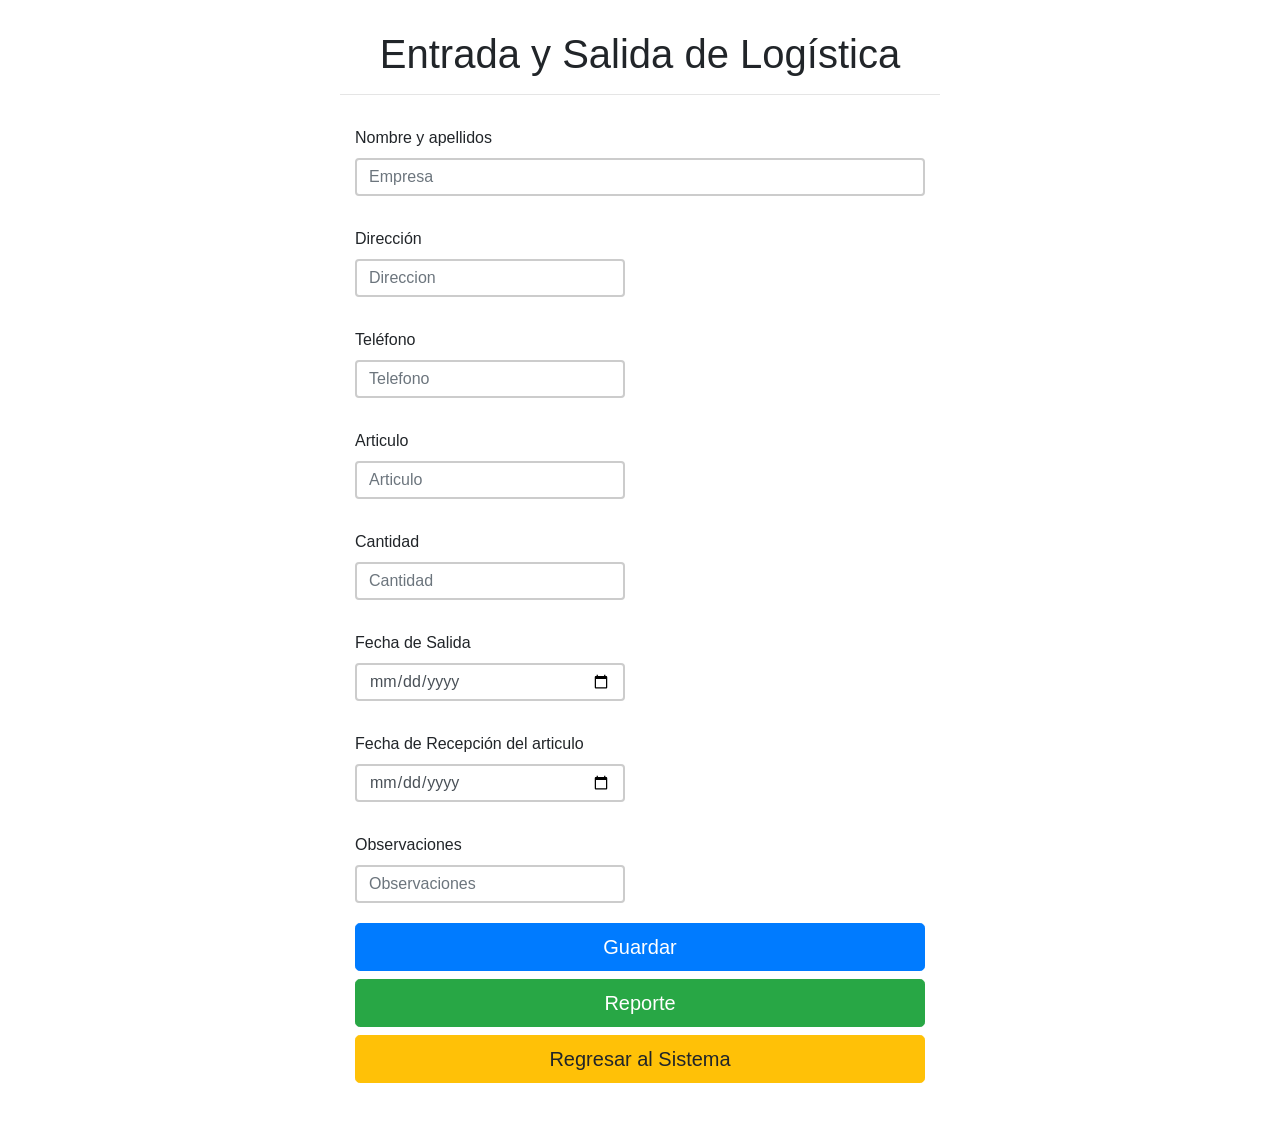
<file: flujo/index.html>
<!DOCTYPE html>
<html lang="en">
<head>
    <meta charset="UTF-8">
    <meta name="viewport" content="width=device-width, initial-scale=1.0">
    <meta http-equiv="X-UA-Compatible" content="ie=edge">
    <title>Logistica</title>
    <link rel="stylesheet" href="css/estilo.css">
    <link rel="stylesheet" href="https://stackpath.bootstrapcdn.com/bootstrap/4.3.1/css/bootstrap.min.css" integrity="sha384-ggOyR0iXCbMQv3Xipma34MD+dH/1fQ784/j6cY/iJTQUOhcWr7x9JvoRxT2MZw1T" crossorigin="anonymous">
<script src="https://stackpath.bootstrapcdn.com/bootstrap/4.3.1/js/bootstrap.min.js" integrity="sha384-JjSmVgyd0p3pXB1rRibZUAYoIIy6OrQ6VrjIEaFf/nJGzIxFDsf4x0xIM+B07jRM" crossorigin="anonymous"></script>
</head>
<body>
        <div id="wrapper" class="container">


                 <center>

                    <h1>Entrada y Salida de Logística</h1><hr>
                        <form  method="POST" name="form-work" action="logica/guardar.php">

                                <fieldset>

                                  <div class="form-group">
                                    <div class="col-md-12">
                                      <label class="control-label" for="nome">Nombre y apellidos</label>
                                      <input name="nombre" class="form-control" placeholder="Empresa" type="text">
                                      </div>
                                    </div>

                                    <div class="form-group">
                                      <div class="col-md-6">
                                      <label class="control-label" for="nome">Dirección</label>
<!--
                                        <select name="select">
                                          <option value="value1">Enero</option>
                                          <option value="value2">Febrero</option>
                                          <option value="value3">Marzo</option>
                                          <option value="value1">Abril</option>
                                          <option value="value2">Mayo</option>
                                          <option value="value3">Junio</option>
                                          <option value="value1">Julio</option>
                                          <option value="value2">Agosto</option>
                                          <option value="value3">Septiembre</option>
                                          <option value="value1">Octubre</option>
                                          <option value="value2">Noviembre</option>
                                          <option value="value3">Diciembre</option>
                                        </select>
-->

                                      <input name="direccion" class="form-control" placeholder="Direccion" type="text">
                                        </div>
                                      </div>

                                      <div class="form-group">
                                          <div class="col-md-6">
                                            <label class="control-label" for="surname">Teléfono</label>
                                            <input name="telefono" class="form-control" placeholder="Telefono" type="number">
                                          </div>
                                        </div>

                                  <div class="form-group">
                                      <div class="col-md-6">
                                        <label class="control-label" for="surname">Articulo</label>
                                        <input name="articulo" class="form-control" placeholder="Articulo" type="text">
                                      </div>
                                    </div>

                                    <div class="form-group">
                                        <div class="col-md-6">
                                          <label class="control-label" for="surname">Cantidad</label>
                                          <input name="cantidad" class="form-control" placeholder="Cantidad" type="number">
                                        </div>
                                      </div>

                                      <div class="form-group">
                                          <div class="col-md-6">
                                            <label class="control-label" for="surname">Fecha de Salida</label>
                                            <input name="fechasalida" class="form-control" placeholder="Fecha de Salida" type="date">
                                          </div>
                                        </div>


                                    <div class="form-group">
                                      <div class="col-md-6">
                                        <label class="control-label" for="email">Fecha de Recepción del articulo</label>
                                        <input name="fechaentrega" class="form-control" placeholder="Fecha de Entrega" type="date">
                                      </div>
                                    </div>

                                    <div class="form-group">
                                      <div class="col-md-6">
                                        <label class="control-label" for="email">Observaciones</label>
                                        <input name="observaciones" class="form-control" placeholder="Observaciones" type="texarea">
                                      </div>
                                    </div>


                                    <div class="form-group">
                                      <div class="col-md-12">
                                        <button type="submit" class="btn btn-primary btn-lg btn-block info">Guardar</button>
                                        <a href="./page/pagination-view.php" class="btn btn-success btn-lg btn-block">Reporte</a>
                                        <a href="/social/home.php" class="btn btn-warning btn-lg btn-block">Regresar al Sistema</a>
                                      </div>
                                    </div>


                                </fieldset>
                              </form>
                 </center>
              </div>





</body>
<script src="https://code.jquery.com/jquery-3.3.1.slim.min.js" integrity="sha384-q8i/X+965DzO0rT7abK41JStQIAqVgRVzpbzo5smXKp4YfRvH+8abtTE1Pi6jizo" crossorigin="anonymous"></script>
<script src="https://cdnjs.cloudflare.com/ajax/libs/popper.js/1.14.7/umd/popper.min.js" integrity="sha384-UO2eT0CpHqdSJQ6hJty5KVphtPhzWj9WO1clHTMGa3JDZwrnQq4sF86dIHNDz0W1" crossorigin="anonymous"></script>
</html>
</file>
<file: flujo/css/estilo.css>
body {
    font-family: 'Open Sans', sans-serif;
  }
  
  h1, h2, h3, h4, h5, h6 {
    font-weight: 300;
  }
  
  p {
    color: #999;
  }
  
  strong {
    color: #333;
  }
  
  #wrapper {
    width: 100%;
    max-width: 600px;
    margin: 0 auto;
    text-align: center;
    padding: 30px 0;
  }
  
  .page-head-image {
    
  }
  
  .page-head-image img {
    border-radius: 50%;
  }
  
  #form-trabalhe {
    margin-top: 30px;
    text-align: left;
  }
  
  label {
    font-weight: normal;
    margin-top: 15px;
  }
  
  input {
    border: 2px solid #CCC !important;
    height: 35px;
    border-radius: 3px;
    max-width: 100%;
  }
  
  .input-group-addon {
    border: 2px solid #CCC !important;
    border-right: 0px !important;
  }
  
  .btn {
    border: 0;
    border-radius: 3px;
    margin-top: 20px;
  }
  
  .form-group {
    margin-bottom: 0;
    text-align: left;
  }
</file>
